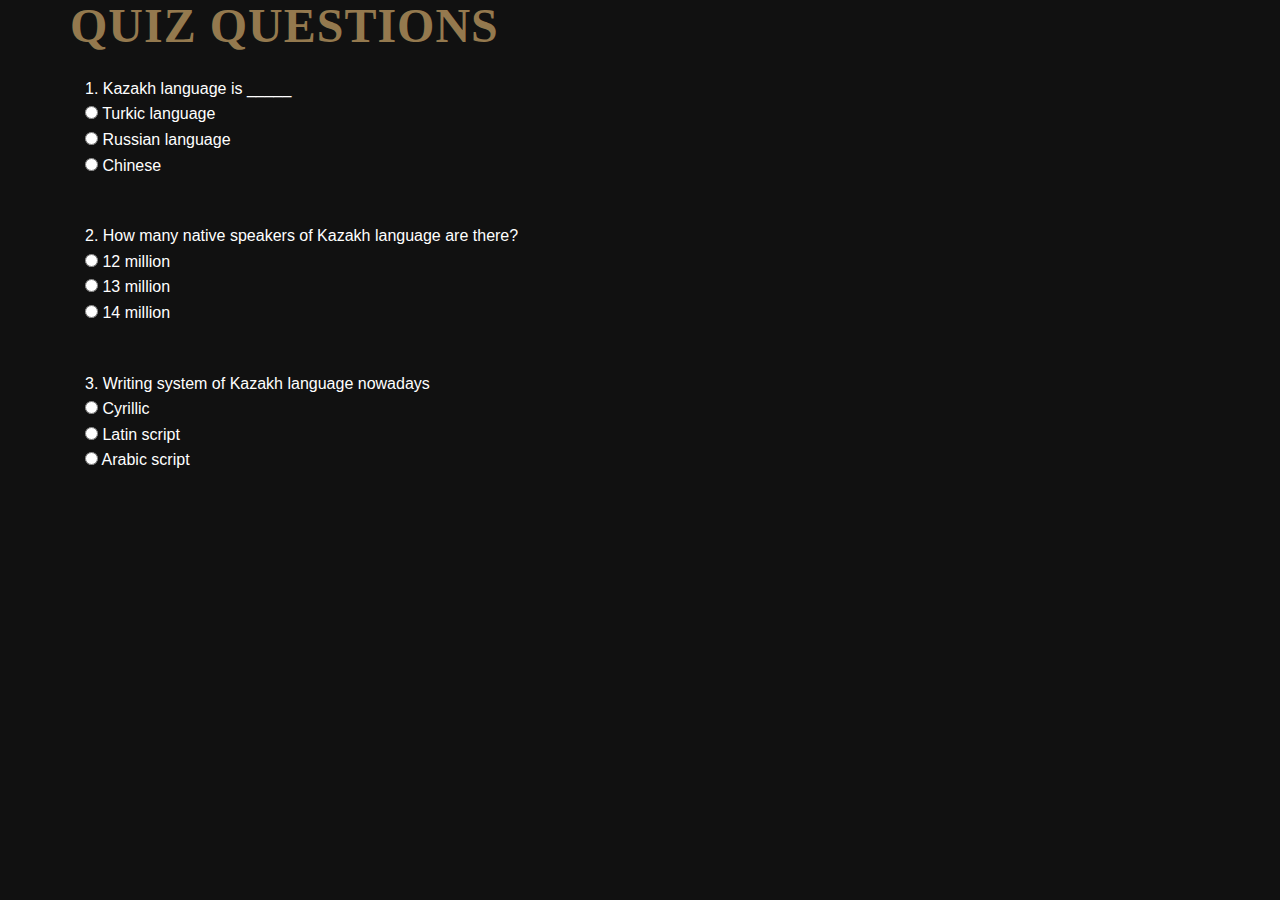
<file: Quiz.html>
﻿<!DOCTYPE html>
<html style="font-size: 16px;" lang="ru">
<head>
    <meta name="viewport" content="width=device-width, initial-scale=1.0">
    <meta charset="utf-8">
    <meta name="keywords" content="">
    <meta name="description" content="">
    <title>Quiz</title>
    <link rel="stylesheet" href="745dd4017bbb3e070b44d28039d992ecf93bee2d/nicepage.css" media="screen">
    <link rel="stylesheet" href="nicepage-site.css" media="screen">
    <link rel="stylesheet" href="Quiz.css" media="screen">
    <script class="u-script" type="text/javascript" src="assets/jquery-3.5.1.min.js" defer=""></script>
    <script class="u-script" type="text/javascript" src="745dd4017bbb3e070b44d28039d992ecf93bee2d/nicepage.js" defer=""></script>
    <meta name="generator" content="Nicepage 6.0.11, nicepage.com">
    <link id="u-theme-google-font" rel="stylesheet" href="css?family=PT+Sans:400,400i,700,700i">
    <script type="application/ld+json">
        {
            "@context": "http://schema.org",
            "@type": "Organization",
            "name": ""
        }
    </script>
    <meta name="theme-color" content="#94794e">
    <meta property="og:title" content="Quiz">
    <meta property="og:type" content="website">
</head>
<body data-path-to-root="/" data-include-products="false" class="u-body u-xl-mode" data-lang="ru">
    <header class="u-clearfix u-header" id="sec-489d">
        <!-- ... (unchanged code) ... -->
    </header>

    <section class="u-clearfix u-section-1" id="sec-0d38">
        <div class="u-clearfix u-sheet u-sheet-1">
            <h2>Quiz Questions</h2>
            <!-- Question 1 -->
            <div class="u-form u-form-1">
                <form action="#" method="POST" class="u-clearfix u-form-spacing-15 u-form-vertical u-inner-form" style="padding: 15px" source="custom" name="form">
                    <div class="u-form-group u-form-radio u-form-group-1">
                        <label class="u-form-control u-label">1. Kazakh language is _____</label>
                        <div class="u-form-radio-button-wrapper">
                            <input type="radio" id="q1-a" name="q1" value="Turkic language">
                            <label class="u-form-radio-button" for="q1-a">Turkic language</label>
                        </div>
                        <div class="u-form-radio-button-wrapper">
                            <input type="radio" id="q1-b" name="q1" value="Russian language">
                            <label class="u-form-radio-button" for="q1-b">Russian language</label>
                        </div>
                        <div class="u-form-radio-button-wrapper">
                            <input type="radio" id="q1-c" name="q1" value="Chinese">
                            <label class="u-form-radio-button" for="q1-c">Chinese</label>
                        </div>
                    </div>
                </form>
            </div>

            <!-- Question 2 -->
            <div class="u-form u-form-2">
                <form action="#" method="POST" class="u-clearfix u-form-spacing-15 u-form-vertical u-inner-form" style="padding: 15px" source="custom" name="form">
                    <div class="u-form-group u-form-radio u-form-group-2">
                        <label class="u-form-control u-label">2. How many native speakers of Kazakh language are there?</label>
                        <div class="u-form-radio-button-wrapper">
                            <input type="radio" id="q2-a" name="q2" value="12 million">
                            <label class="u-form-radio-button" for="q2-a">12 million</label>
                        </div>
                        <div class="u-form-radio-button-wrapper">
                            <input type="radio" id="q2-b" name="q2" value="13 million">
                            <label class="u-form-radio-button" for="q2-b">13 million</label>
                        </div>
                        <div class="u-form-radio-button-wrapper">
                            <input type="radio" id="q2-c" name="q2" value="14 million">
                            <label class="u-form-radio-button" for="q2-c">14 million</label>
                        </div>
                    </div>
                </form>
            </div>

            <!-- Question 3 -->
            <div class="u-form u-form-3">
                <form action="#" method="POST" class="u-clearfix u-form-spacing-15 u-form-vertical u-inner-form" style="padding: 15px" source="custom" name="form">
                    <div class="u-form-group u-form-radio u-form-group-3">
                        <label class="u-form-control u-label">3. Writing system of Kazakh language nowadays</label>
                        <div class="u-form-radio-button-wrapper">
                            <input type="radio" id="q3-a" name="q3" value="Cyrillic">
                            <label class="u-form-radio-button" for="q3-a">Cyrillic</label>
                        </div>
                        <div class="u-form-radio-button-wrapper">
                            <input type="radio" id="q3-b" name="q3" value="Latin script">
                            <label class="u-form-radio-button" for="q3-b">Latin script</label>
                        </div>
                        <div class="u-form-radio-button-wrapper">
                            <input type="radio" id="q3-c" name="q3" value="Arabic script">
                            <label class="u-form-radio-button" for="q3-c">Arabic script</label>
                        </div>
                    </div>
                </form>
            </div>
        </div>
    </section>

    <footer class="u-clearfix u-footer u-grey-90" id="sec-6942">
        <!-- ... (unchanged code) ... -->
    </footer>
</body>
</html>
</file>
